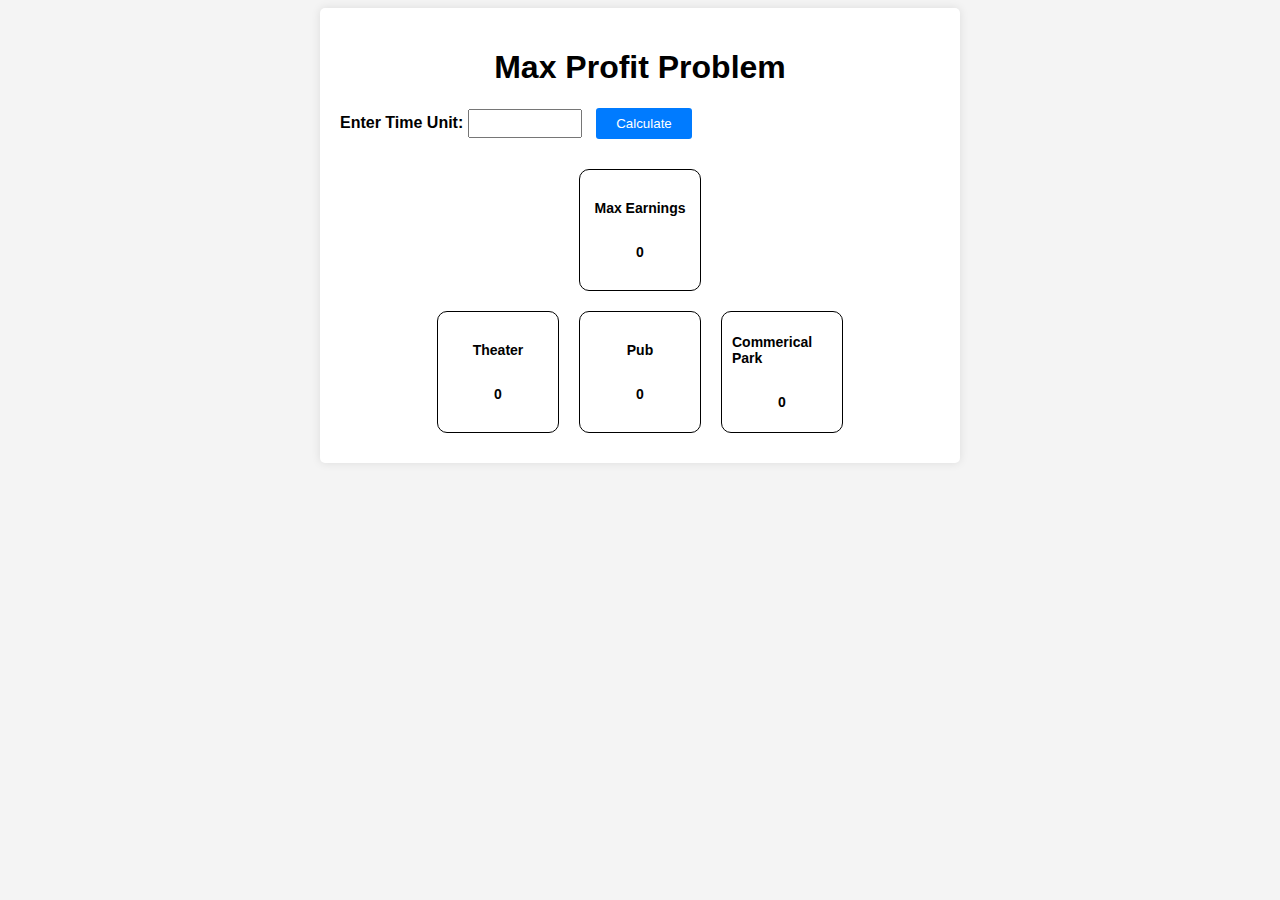
<file: max profit problem/index.html>
<!DOCTYPE html>
<html lang="en">
  <head>
    <meta charset="UTF-8" />
    <meta name="viewport" content="width=device-width, initial-scale=1.0" />
    <title>Max Profit Problem</title>
    <link rel="stylesheet" href="style.css" />
  </head>
  <body>
    <div class="container">
      <h1>Max Profit Problem</h1>
      <form id="profitForm">
        <label for="timeUnit">Enter Time Unit:</label>
        <input type="number" id="timeUnit" name="timeUnit" required />
        <button type="submit">Calculate</button>
      </form>
      <div id="result">
        <div class="maxEarnings">
          <p>Max Earnings</p>
          <p id="maxValue">0</p>
        </div>
        <div class="solution">
          <div class="theater">
            <p>Theater</p>
            <p id="theaterNo">0</p>
          </div>
          <div class="pub">
            <p>Pub</p>
            <p id="pubNo">0</p>
          </div>
          <div class="park">
            <p>Commerical Park</p>
            <p id="parkNo">0</p>
          </div>
        </div>
      </div>
    </div>
    <script src="script.js"></script>
  </body>
</html>
</file>
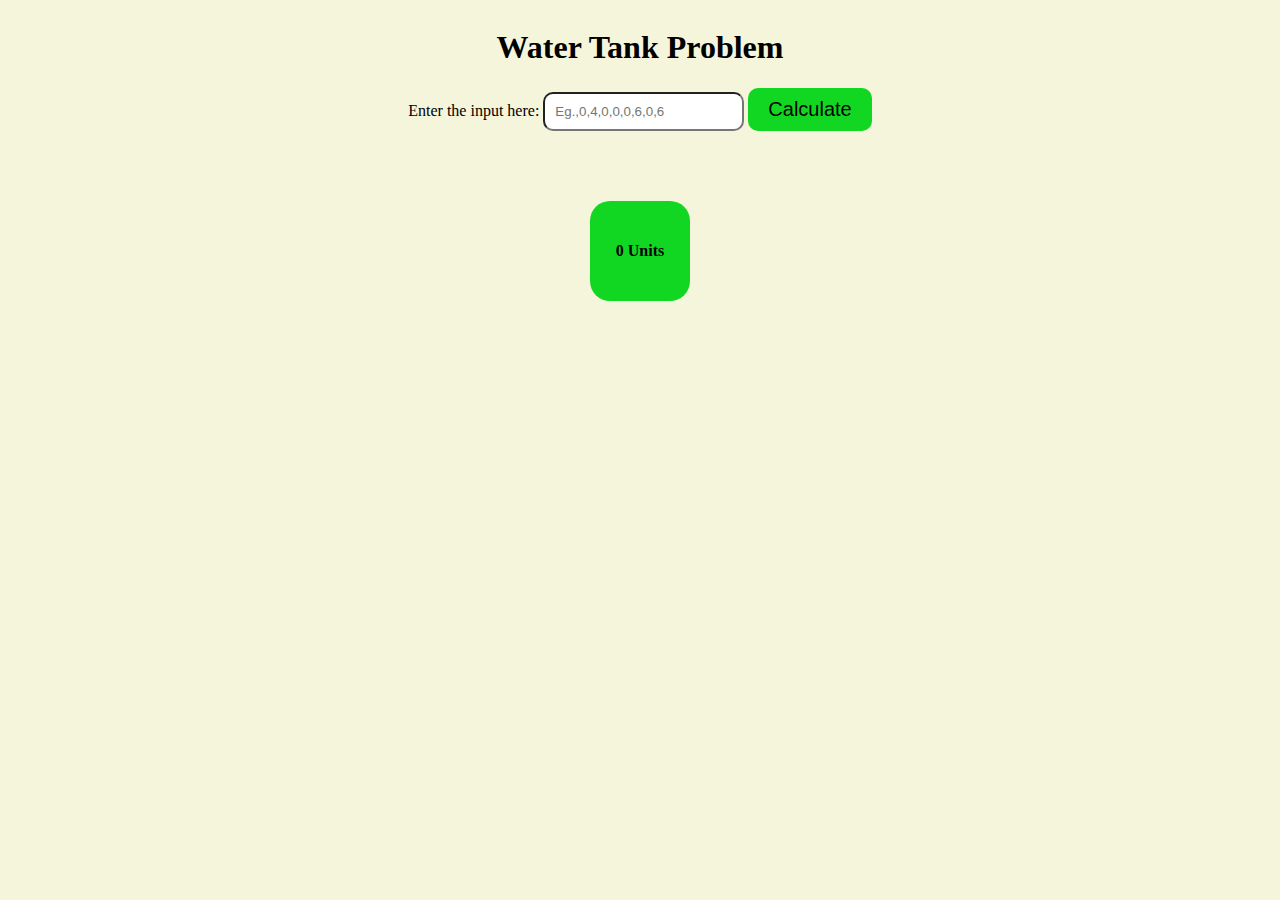
<file: water tank problem/index.html>
<!DOCTYPE html>
<html lang="en">
<head>
  <meta charset="UTF-8">
  <meta name="viewport" content="width=device-width, initial-scale=1.0">
  <title>Water tank problem</title>
  <link rel="stylesheet" href="./style.css"></link>
</head>
<body>
  <div class="container">
    <div class="input-container">
      <h1>Water Tank Problem</h1>
      <label for="input">Enter the input here: </label>
      <input type="text" id="input" placeholder="Eg.,0,4,0,0,0,6,0,6">
      <button class="btn" onclick="calculateWater()">Calculate</button>
    </div>
    
    <div id="blocks"></div>
      <p class="output" id="output">0 Units</p>
  </div>
  <script src="./script.js"></script>
</body>
</html>
</file>
<file: max profit problem/style.css>
body {
  font-family: Arial, sans-serif;
  background-color: #f4f4f4;
}

.container {
  max-width: 600px;
  margin: 0 auto;
  padding: 20px;
  background-color: #fff;
  border-radius: 5px;
  box-shadow: 0 0 10px rgba(0, 0, 0, 0.1);
}

h1 {
  text-align: center;
}

form {
  margin-bottom: 20px;
}

label {
  font-weight: bold;
}

input[type="number"] {
  width: 100px;
  padding: 5px;
  margin-right: 10px;
}

button {
  padding: 8px 20px;
  background-color: #007bff;
  color: #fff;
  border: none;
  border-radius: 3px;
  cursor: pointer;
}

button:hover {
  background-color: #0056b3;
}

#result {
  font-weight: bold;
  display: flex;
  flex-direction: column;
  justify-content: center;
  align-items: center;
}
.maxEarnings,.theater,.pub,.park {
  width: 100px;
  height: 100px;
  padding: 10px;
  border-radius: 10px;
  border: 1px solid black;
  font-size: 14px;
  display: flex;
  flex-direction: column;
  justify-content: center;
  align-items: center;
  margin: 10px;
}
.solution {
  display: flex;
}
</file>
<file: water tank problem/style.css>
body {
  background-color: beige;
  text-align: center;
}
.container{
  display: flex;
  flex-direction: column;
  align-items: center;
}
input[type="text"]{
  padding: 10px;
  border-radius: 10px;
}
.btn{
  background-color: #12d722;
  padding: 10px 20px;
  border: none;
  border-radius: 10px;
  font-size: 20px;
  cursor: pointer;
}
#blocks {
  display: flex;
  justify-content: center;
  align-items: flex-end;
  margin-top: 20px;
}
.block {
  width: 70px;
  height: 100px;
  border-radius: 5px;
  background-color: #edf903;
  margin: 0 10px;
}
.water {
  background-color: blue;
  border-radius: 5px;
}
.output{
  height: 100px;
  width: 100px;
  background-color: #12d722;
  margin-top: 50px;
  display: flex;
  justify-content: center;
  align-items: center;
  border-radius: 20px;
  font-weight: bold;
}
</file>
